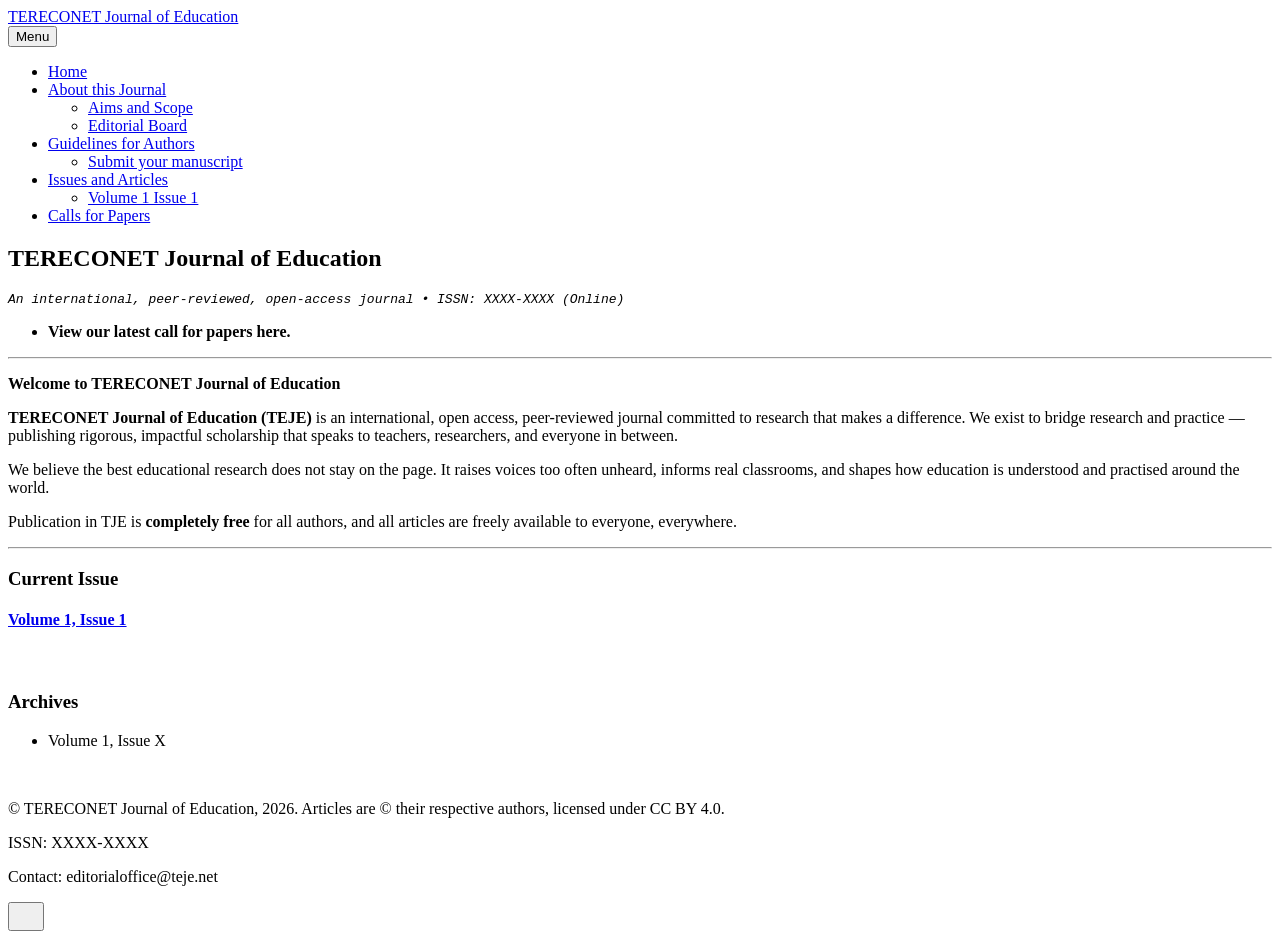
<file: index.html>
<!DOCTYPE html><html lang="en-gb"><head><meta charset="utf-8"><meta http-equiv="X-UA-Compatible" content="IE=edge"><meta name="viewport" content="width=device-width,initial-scale=1"><title>TERECONET Journal of Education - TERECONET Journal of Education</title><meta name="description" content="An international, peer-reviewed, open-access journal • ISSN: XXXX-XXXX (Online) View our latest call for papers here. Welcome to TERECONET Journal of Education TERECONET Journal of Education (TEJE) is an international, open access, peer-reviewed journal committed to research that makes a difference. We exist to bridge&amp;hellip;"><meta name="generator" content="Publii Open-Source CMS for Static Site"><link rel="canonical" href="https://www.teje.net/"><link rel="alternate" type="application/atom+xml" href="https://www.teje.net/feed.xml" title="TERECONET Journal of Education - RSS"><link rel="alternate" type="application/json" href="https://www.teje.net/feed.json" title="TERECONET Journal of Education - JSON"><meta property="og:title" content="TERECONET Journal of Education"><meta property="og:site_name" content="TERECONET Journal of Education"><meta property="og:description" content="An international, peer-reviewed, open-access journal • ISSN: XXXX-XXXX (Online) View our latest call for papers here. Welcome to TERECONET Journal of Education TERECONET Journal of Education (TEJE) is an international, open access, peer-reviewed journal committed to research that makes a difference. We exist to bridge&amp;hellip;"><meta property="og:url" content="https://www.teje.net/"><meta property="og:type" content="article"><link rel="stylesheet" href="https://www.teje.net/assets/css/style.css?v&#x3D;ebbb80e369160bb1013036abb6d10422"><script type="application/ld+json">{"@context":"http://schema.org","@type":"Article","mainEntityOfPage":{"@type":"WebPage","@id":"https://www.teje.net/"},"headline":"TERECONET Journal of Education","datePublished":"2026-08-20T18:52+07:00","dateModified":"2026-08-30T21:21+07:00","description":"An international, peer-reviewed, open-access journal • ISSN: XXXX-XXXX (Online) View our latest call for papers here. Welcome to TERECONET Journal of Education TERECONET Journal of Education (TEJE) is an international, open access, peer-reviewed journal committed to research that makes a difference. We exist to bridge&hellip;","author":{"@type":"Person","name":"Vu Tran Thanh","url":"https://www.teje.net/authors/vu-tran-thanh/"},"publisher":{"@type":"Organization","name":"Vu Tran Thanh"}}</script><noscript><style>img[loading] {
                    opacity: 1;
                }</style></noscript></head><body class="page-template"><header class="top js-header"><a class="logo" href="https://www.teje.net/">TERECONET Journal of Education</a><nav class="navbar js-navbar"><button class="navbar__toggle js-toggle" aria-label="Menu" aria-haspopup="true" aria-expanded="false"><span class="navbar__toggle-box"><span class="navbar__toggle-inner">Menu</span></span></button><ul class="navbar__menu"><li class="active"><a href="https://www.teje.net/" target="_self">Home</a></li><li class="has-submenu"><a href="https://www.teje.net/about/" target="_self" aria-haspopup="true" aria-expanded="false">About this Journal</a><ul class="navbar__submenu level-2" aria-hidden="true"><li><a href="https://www.teje.net/about/aims-and-scope/" target="_self">Aims and Scope</a></li><li><a href="https://www.teje.net/about/editorial-board/" target="_self">Editorial Board</a></li></ul></li><li class="has-submenu"><a href="https://www.teje.net/for-authors/" target="_self" aria-haspopup="true" aria-expanded="false">Guidelines for Authors</a><ul class="navbar__submenu level-2" aria-hidden="true"><li><a href="https://journal.tereconet.com/index.php/teje/index" target="_blank">Submit your manuscript</a></li></ul></li><li class="has-submenu"><a href="https://www.teje.net/issues-and-articles/" target="_self" aria-haspopup="true" aria-expanded="false">Issues and Articles</a><ul class="navbar__submenu level-2" aria-hidden="true"><li><a href="https://www.teje.net/tags/vol-1-issue-1/" target="_self">Volume 1 Issue 1</a></li></ul></li><li><a href="https://www.teje.net/tags/call-for-papers/" target="_self">Calls for Papers</a></li></ul></nav></header><main class="page"><article class="content"><div class="hero hero--noimage"><header class="hero__content"><div class="wrapper"><h1>TERECONET Journal of Education</h1></div></header></div><div class="entry-wrapper content__entry"><pre class="align-center"><em><span style="color: #000000;">An international, peer-reviewed, open-access journal • ISSN: XXXX-XXXX (Online)</span></em></pre><ul><li><strong>View our latest call for papers here.</strong></li></ul><hr><div><p class="align-center"><strong>Welcome to TERECONET Journal of Education</strong></p><p><strong>TERECONET Journal of Education (TEJE)</strong> is an international, open access, peer-reviewed journal committed to research that makes a difference. We exist to bridge research and practice — publishing rigorous, impactful scholarship that speaks to teachers, researchers, and everyone in between.</p><p>We believe the best educational research does not stay on the page. It raises voices too often unheard, informs real classrooms, and shapes how education is understood and practised around the world.</p><p>Publication in TJE is <strong>completely free</strong> for all authors, and all articles are freely available to everyone, everywhere.</p></div><hr><h3>Current Issue</h3><h4><a href="https://www.teje.net/issues-and-articles/volume-1-issue-1/">Volume 1, Issue 1</a></h4><h3> </h3><h3>Archives</h3><ul><li>Volume 1, Issue X</li></ul><p> </p></div></article></main><footer class="footer"><div class="wrapper"><div class="footer__copyright"><p>© TERECONET Journal of Education, 2026. Articles are © their respective authors, licensed under CC BY 4.0.</p><p>ISSN: XXXX-XXXX</p><p>Contact: editorialoffice@teje.net</p></div><button id="backToTop" class="footer__bttop" aria-label="Back to top" title="Back to top"><svg width="20" height="20"><use xlink:href="https://www.teje.net/assets/svg/svg-map.svg#toparrow"/></svg></button></div></footer><script defer="defer" src="https://www.teje.net/assets/js/scripts.min.js?v&#x3D;dafec4f87fead6718cb125f0b0fc8441"></script><script>window.publiiThemeMenuConfig={mobileMenuMode:'sidebar',animationSpeed:300,submenuWidth: 'auto',doubleClickTime:500,mobileMenuExpandableSubmenus:true,relatedContainerForOverlayMenuSelector:'.top'};</script><script>var images = document.querySelectorAll('img[loading]');
        for (var i = 0; i < images.length; i++) {
            if (images[i].complete) {
                images[i].classList.add('is-loaded');
            } else {
                images[i].addEventListener('load', function () {
                    this.classList.add('is-loaded');
                }, false);
            }
        }</script></body></html>
</file>
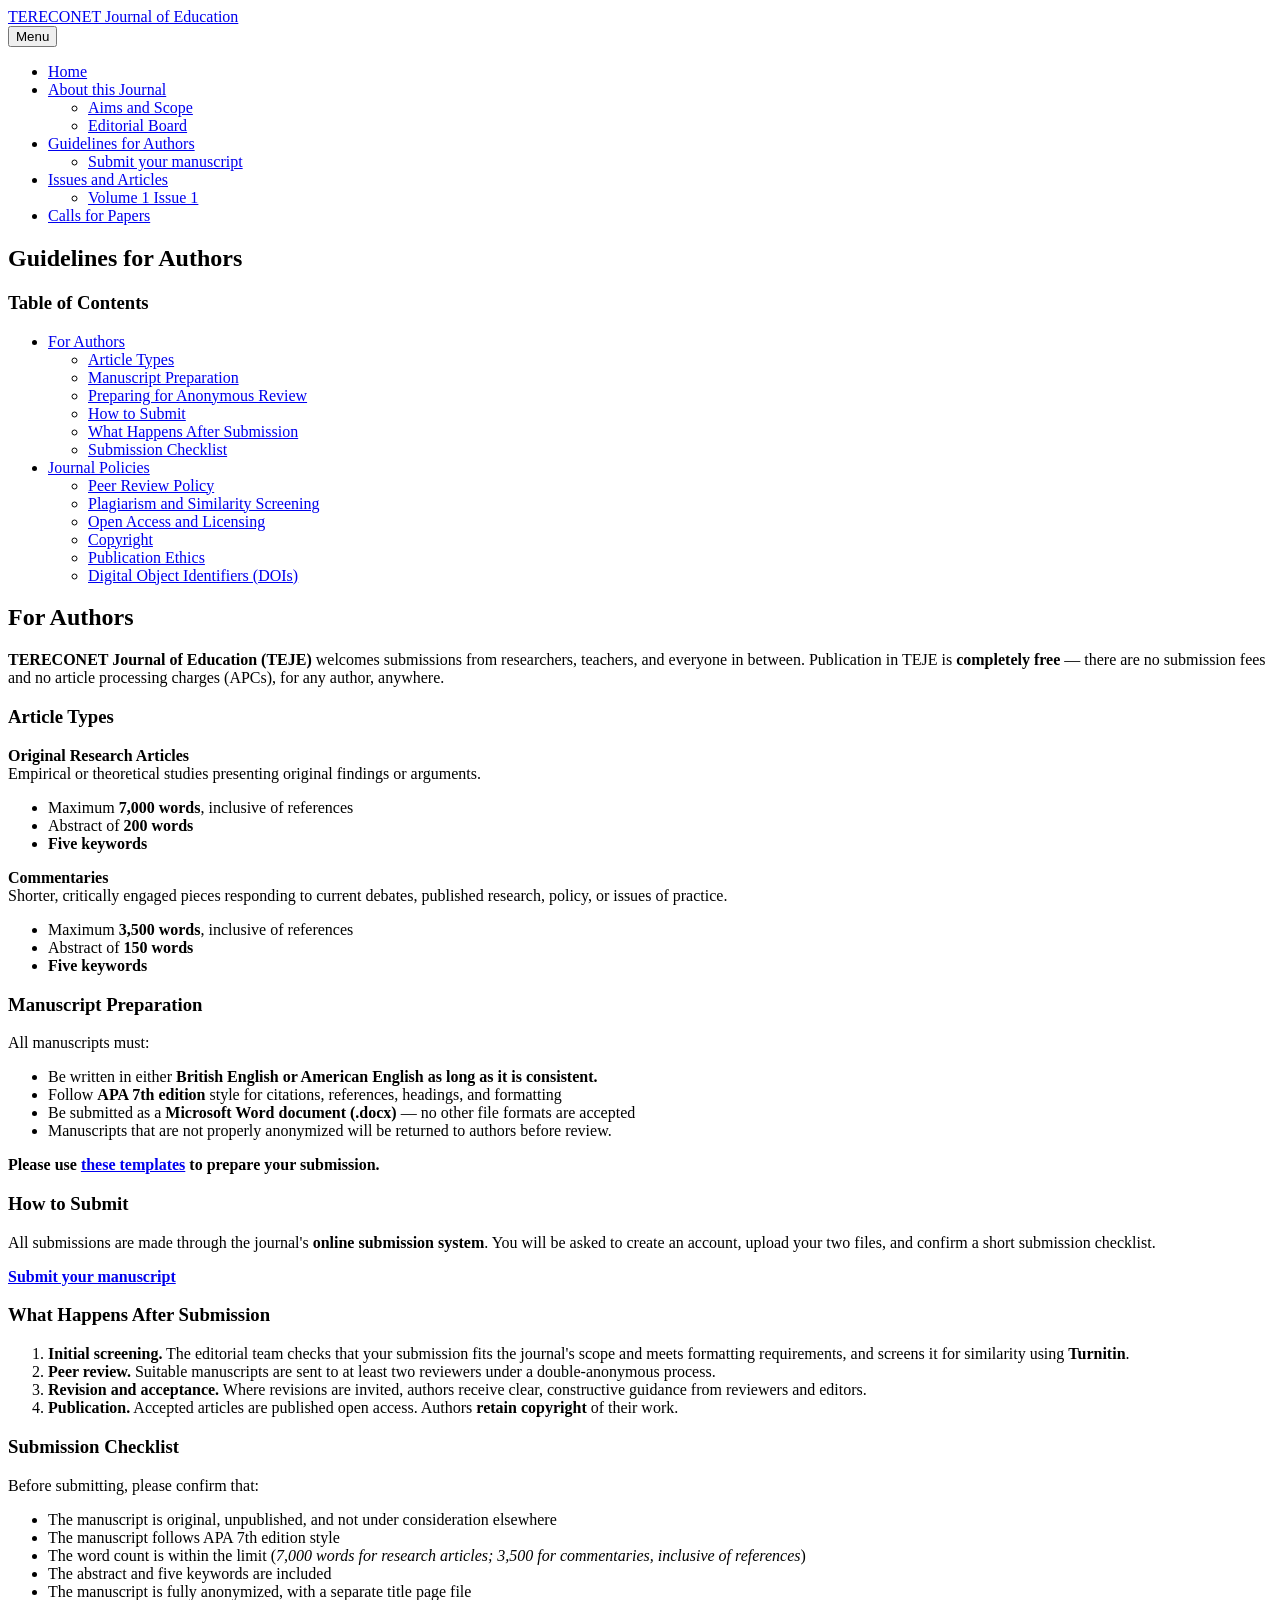
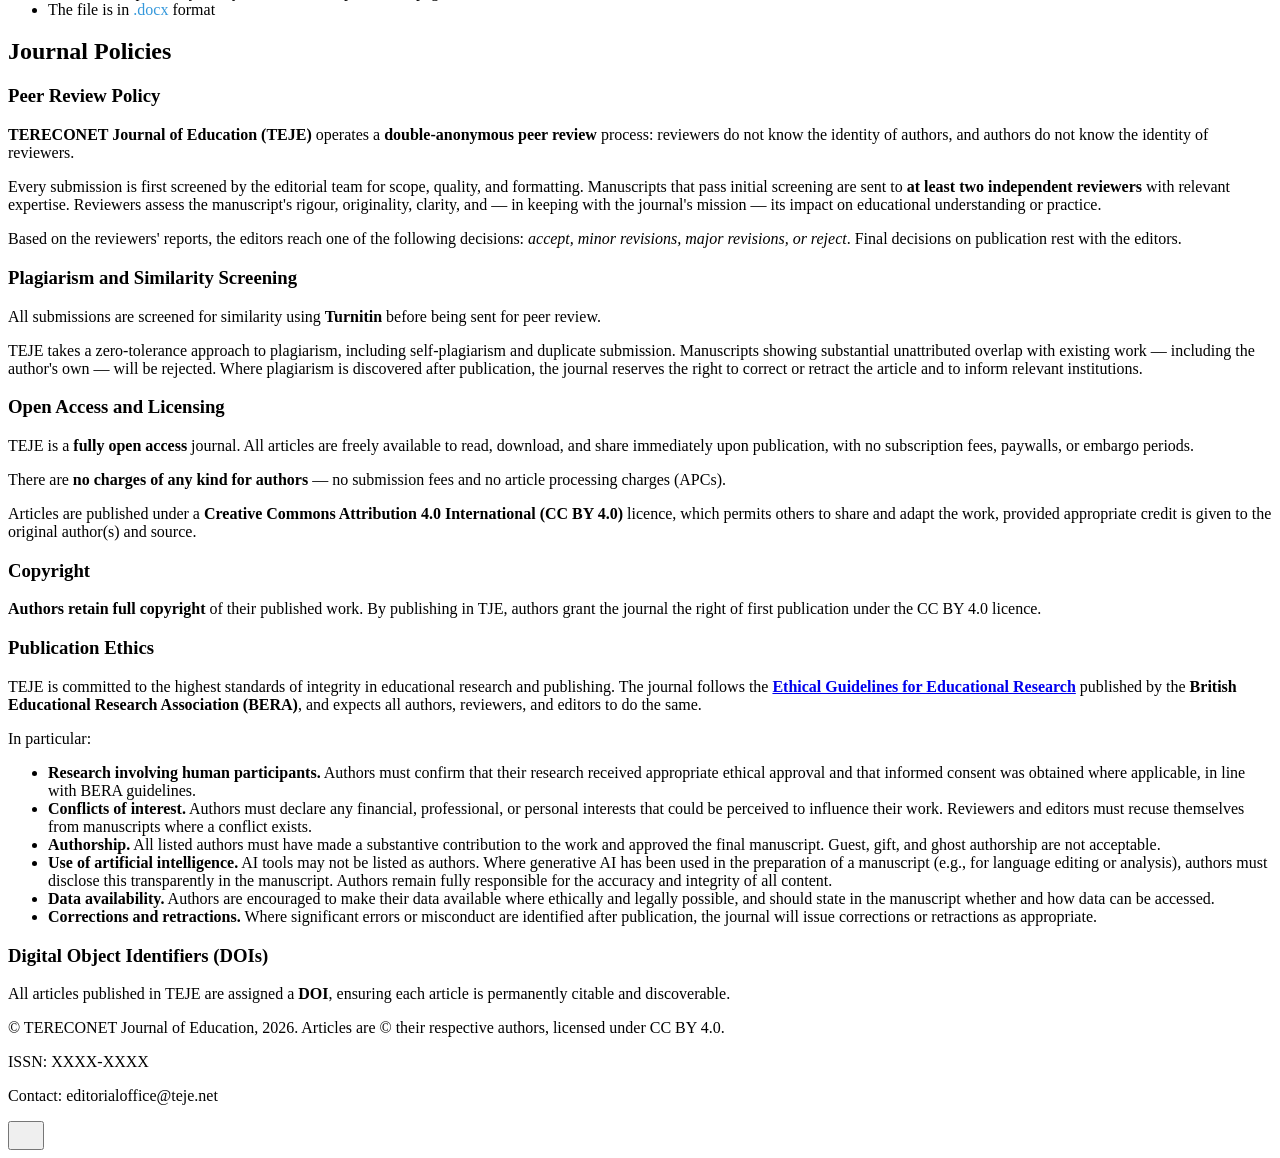
<file: for-authors/index.html>
<!DOCTYPE html><html lang="en-gb"><head><meta charset="utf-8"><meta http-equiv="X-UA-Compatible" content="IE=edge"><meta name="viewport" content="width=device-width,initial-scale=1"><title>Guidelines for Authors - TERECONET Journal of Education</title><meta name="description" content="For Authors TERECONET Journal of Education (TEJE) welcomes submissions from researchers, teachers, and everyone in between. Publication in TEJE is completely free — there are no submission fees and no article processing charges (APCs), for any author, anywhere. Original Research Articles Empirical or theoretical studies&amp;hellip;"><meta name="generator" content="Publii Open-Source CMS for Static Site"><link rel="canonical" href="https://www.teje.net/for-authors/"><link rel="alternate" type="application/atom+xml" href="https://www.teje.net/feed.xml" title="TERECONET Journal of Education - RSS"><link rel="alternate" type="application/json" href="https://www.teje.net/feed.json" title="TERECONET Journal of Education - JSON"><meta property="og:title" content="Guidelines for Authors"><meta property="og:site_name" content="TERECONET Journal of Education"><meta property="og:description" content="For Authors TERECONET Journal of Education (TEJE) welcomes submissions from researchers, teachers, and everyone in between. Publication in TEJE is completely free — there are no submission fees and no article processing charges (APCs), for any author, anywhere. Original Research Articles Empirical or theoretical studies&amp;hellip;"><meta property="og:url" content="https://www.teje.net/for-authors/"><meta property="og:type" content="article"><link rel="stylesheet" href="https://www.teje.net/assets/css/style.css?v&#x3D;ebbb80e369160bb1013036abb6d10422"><script type="application/ld+json">{"@context":"http://schema.org","@type":"Article","mainEntityOfPage":{"@type":"WebPage","@id":"https://www.teje.net/for-authors/"},"headline":"Guidelines for Authors","datePublished":"2026-08-20T18:53+07:00","dateModified":"2026-08-30T21:28+07:00","description":"For Authors TERECONET Journal of Education (TEJE) welcomes submissions from researchers, teachers, and everyone in between. Publication in TEJE is completely free — there are no submission fees and no article processing charges (APCs), for any author, anywhere. Original Research Articles Empirical or theoretical studies&hellip;","author":{"@type":"Person","name":"Vu Tran Thanh","url":"https://www.teje.net/authors/vu-tran-thanh/"},"publisher":{"@type":"Organization","name":"Vu Tran Thanh"}}</script><noscript><style>img[loading] {
                    opacity: 1;
                }</style></noscript></head><body class="page-template"><header class="top js-header"><a class="logo" href="https://www.teje.net/">TERECONET Journal of Education</a><nav class="navbar js-navbar"><button class="navbar__toggle js-toggle" aria-label="Menu" aria-haspopup="true" aria-expanded="false"><span class="navbar__toggle-box"><span class="navbar__toggle-inner">Menu</span></span></button><ul class="navbar__menu"><li><a href="https://www.teje.net/" target="_self">Home</a></li><li class="has-submenu"><a href="https://www.teje.net/about/" target="_self" aria-haspopup="true" aria-expanded="false">About this Journal</a><ul class="navbar__submenu level-2" aria-hidden="true"><li><a href="https://www.teje.net/about/aims-and-scope/" target="_self">Aims and Scope</a></li><li><a href="https://www.teje.net/about/editorial-board/" target="_self">Editorial Board</a></li></ul></li><li class="active has-submenu"><a href="https://www.teje.net/for-authors/" target="_self" aria-haspopup="true" aria-expanded="false">Guidelines for Authors</a><ul class="navbar__submenu level-2" aria-hidden="true"><li><a href="https://journal.tereconet.com/index.php/teje/index" target="_blank">Submit your manuscript</a></li></ul></li><li class="has-submenu"><a href="https://www.teje.net/issues-and-articles/" target="_self" aria-haspopup="true" aria-expanded="false">Issues and Articles</a><ul class="navbar__submenu level-2" aria-hidden="true"><li><a href="https://www.teje.net/tags/vol-1-issue-1/" target="_self">Volume 1 Issue 1</a></li></ul></li><li><a href="https://www.teje.net/tags/call-for-papers/" target="_self">Calls for Papers</a></li></ul></nav></header><main class="page"><article class="content"><div class="hero hero--noimage"><header class="hero__content"><div class="wrapper"><h1>Guidelines for Authors</h1></div></header></div><div class="entry-wrapper content__entry"><div class="post__toc"><h3>Table of Contents</h3><ul><li><a href="#mcetoc_1k0l4fu2v8p">For Authors</a><ul><li><a href="#mcetoc_1k0l4fu2v8q">Article Types</a></li><li><a href="#mcetoc_1k0l4fu2v8r">Manuscript Preparation</a></li><li><a href="#mcetoc_1k0l4fu2v8s">Preparing for Anonymous Review</a></li><li><a href="#mcetoc_1k0l4fu2v8t">How to Submit</a></li><li><a href="#mcetoc_1k0l4fu2v8u">What Happens After Submission</a></li><li><a href="#mcetoc_1k0l4fu2v8v">Submission Checklist</a></li></ul></li><li><a href="#mcetoc_1k0l4fu2v90">Journal Policies</a><ul><li><a href="#mcetoc_1k0l4fu2v91">Peer Review Policy</a></li><li><a href="#mcetoc_1k0l4fu2v92">Plagiarism and Similarity Screening</a></li><li><a href="#mcetoc_1k0l4fu2v93">Open Access and Licensing</a></li><li><a href="#mcetoc_1k0l4fu3094">Copyright</a></li><li><a href="#mcetoc_1k0l4fu3095">Publication Ethics</a></li><li><a href="#mcetoc_1k0l4fu3096">Digital Object Identifiers (DOIs)</a></li></ul></li></ul></div><h2 id="mcetoc_1k0l4fu2v8p">For Authors</h2><p><strong>TERECONET Journal of Education (TEJE)</strong> welcomes submissions from researchers, teachers, and everyone in between. Publication in TEJE is <strong>completely free</strong> — there are no submission fees and no article processing charges (APCs), for any author, anywhere.</p><h3 id="mcetoc_1k0l4fu2v8q">Article Types</h3><p><strong>Original Research Articles</strong><br>Empirical or theoretical studies presenting original findings or arguments.</p><ul><li>Maximum <strong>7,000 words</strong>, inclusive of references</li><li>Abstract of <strong>200 words</strong></li><li><strong>Five keywords</strong></li></ul><p><strong>Commentaries</strong><br>Shorter, critically engaged pieces responding to current debates, published research, policy, or issues of practice.</p><ul><li>Maximum <strong>3,500 words</strong>, inclusive of references</li><li>Abstract of <strong>150 words</strong></li><li><strong>Five keywords</strong></li></ul><h3 id="mcetoc_1k0l4fu2v8r">Manuscript Preparation</h3><p>All manuscripts must:</p><ul><li>Be written in either <strong>British English or American English as long as it is consistent.</strong></li><li>Follow <strong>APA 7th edition</strong> style for citations, references, headings, and formatting</li><li>Be submitted as a <strong>Microsoft Word document (.docx)</strong> — no other file formats are accepted</li><li>Manuscripts that are not properly anonymized will be returned to authors before review.</li></ul><p class="msg msg--highlight"><strong>Please use <a href="https://drive.google.com/drive/folders/16Yj2itupyiKmnHDuX9CR5j4dYjHOmuHm?usp=sharing" target="_blank" rel="noopener noreferrer">these templates</a> to prepare your submission.</strong></p><h3 id="mcetoc_1k0l4fu2v8t">How to Submit</h3><p>All submissions are made through the journal's <strong>online submission system</strong>. You will be asked to create an account, upload your two files, and confirm a short submission checklist.</p><p class="msg msg--warning"><strong><a href="https://journal.tereconet.com/index.php/teje/index" target="_blank" rel="noopener noreferrer">Submit your manuscript</a></strong></p><h3 id="mcetoc_1k0l4fu2v8u">What Happens After Submission</h3><ol><li><strong>Initial screening.</strong> The editorial team checks that your submission fits the journal's scope and meets formatting requirements, and screens it for similarity using <strong>Turnitin</strong>.</li><li><strong>Peer review.</strong> Suitable manuscripts are sent to at least two reviewers under a double-anonymous process.</li><li><strong>Revision and acceptance.</strong> Where revisions are invited, authors receive clear, constructive guidance from reviewers and editors.</li><li><strong>Publication.</strong> Accepted articles are published open access. Authors <strong>retain copyright</strong> of their work.</li></ol><h3 id="mcetoc_1k0l4fu2v8v">Submission Checklist</h3><p>Before submitting, please confirm that:</p><ul class="contains-task-list"><li class="task-list-item">The manuscript is original, unpublished, and not under consideration elsewhere</li><li class="task-list-item">The manuscript follows APA 7th edition style</li><li class="task-list-item">The word count is within the limit (<em>7,000 words for research articles; 3,500 for commentaries, inclusive of references</em>)</li><li class="task-list-item">The abstract and five keywords are included</li><li class="task-list-item">The manuscript is fully anonymized, with a separate title page file</li><li class="task-list-item">The file is in <span style="color: #3598db;">.docx</span> format</li></ul><div><h2 id="mcetoc_1k0l4fu2v90">Journal Policies</h2><h3 id="mcetoc_1k0l4fu2v91">Peer Review Policy</h3><p><strong>TERECONET Journal of Education (TEJE)</strong> operates a <strong>double-anonymous peer review</strong> process: reviewers do not know the identity of authors, and authors do not know the identity of reviewers.</p><p>Every submission is first screened by the editorial team for scope, quality, and formatting. Manuscripts that pass initial screening are sent to <strong>at least two independent reviewers</strong> with relevant expertise. Reviewers assess the manuscript's rigour, originality, clarity, and — in keeping with the journal's mission — its impact on educational understanding or practice.</p><p>Based on the reviewers' reports, the editors reach one of the following decisions: <em>accept, minor revisions, major revisions, or reject</em>. Final decisions on publication rest with the editors.</p><h3 id="mcetoc_1k0l4fu2v92">Plagiarism and Similarity Screening</h3><p>All submissions are screened for similarity using <strong>Turnitin</strong> before being sent for peer review.</p><p>TEJE takes a zero-tolerance approach to plagiarism, including self-plagiarism and duplicate submission. Manuscripts showing substantial unattributed overlap with existing work — including the author's own — will be rejected. Where plagiarism is discovered after publication, the journal reserves the right to correct or retract the article and to inform relevant institutions.</p><h3 id="mcetoc_1k0l4fu2v93">Open Access and Licensing</h3><p>TEJE is a <strong>fully open access</strong> journal. All articles are freely available to read, download, and share immediately upon publication, with no subscription fees, paywalls, or embargo periods.</p><p>There are <strong>no charges of any kind for authors</strong> — no submission fees and no article processing charges (APCs).</p><p>Articles are published under a <strong>Creative Commons Attribution 4.0 International (CC BY 4.0)</strong> licence, which permits others to share and adapt the work, provided appropriate credit is given to the original author(s) and source.</p><h3 id="mcetoc_1k0l4fu3094">Copyright</h3><p><strong>Authors retain full copyright</strong> of their published work. By publishing in TJE, authors grant the journal the right of first publication under the CC BY 4.0 licence.</p><h3 id="mcetoc_1k0l4fu3095">Publication Ethics</h3><p>TEJE is committed to the highest standards of integrity in educational research and publishing. The journal follows the <strong><a href="https://www.bera.ac.uk/publication/ethical-guidelines-for-educational-research-fifth-edition-2024" target="_blank" rel="noopener noreferrer">Ethical Guidelines for Educational Research</a></strong> published by the <strong>British Educational Research Association (BERA)</strong>, and expects all authors, reviewers, and editors to do the same.</p><p>In particular:</p><ul><li><strong>Research involving human participants.</strong> Authors must confirm that their research received appropriate ethical approval and that informed consent was obtained where applicable, in line with BERA guidelines.</li><li><strong>Conflicts of interest.</strong> Authors must declare any financial, professional, or personal interests that could be perceived to influence their work. Reviewers and editors must recuse themselves from manuscripts where a conflict exists.</li><li><strong>Authorship.</strong> All listed authors must have made a substantive contribution to the work and approved the final manuscript. Guest, gift, and ghost authorship are not acceptable.</li><li><strong>Use of artificial intelligence.</strong> AI tools may not be listed as authors. Where generative AI has been used in the preparation of a manuscript (e.g., for language editing or analysis), authors must disclose this transparently in the manuscript. Authors remain fully responsible for the accuracy and integrity of all content.</li><li><strong>Data availability.</strong> Authors are encouraged to make their data available where ethically and legally possible, and should state in the manuscript whether and how data can be accessed.</li><li><strong>Corrections and retractions.</strong> Where significant errors or misconduct are identified after publication, the journal will issue corrections or retractions as appropriate.</li></ul><h3 id="mcetoc_1k0l4fu3096">Digital Object Identifiers (DOIs)</h3><p>All articles published in TEJE are assigned a <strong>DOI</strong>, ensuring each article is permanently citable and discoverable.</p></div></div></article></main><footer class="footer"><div class="wrapper"><div class="footer__copyright"><p>© TERECONET Journal of Education, 2026. Articles are © their respective authors, licensed under CC BY 4.0.</p><p>ISSN: XXXX-XXXX</p><p>Contact: editorialoffice@teje.net</p></div><button id="backToTop" class="footer__bttop" aria-label="Back to top" title="Back to top"><svg width="20" height="20"><use xlink:href="https://www.teje.net/assets/svg/svg-map.svg#toparrow"/></svg></button></div></footer><script defer="defer" src="https://www.teje.net/assets/js/scripts.min.js?v&#x3D;dafec4f87fead6718cb125f0b0fc8441"></script><script>window.publiiThemeMenuConfig={mobileMenuMode:'sidebar',animationSpeed:300,submenuWidth: 'auto',doubleClickTime:500,mobileMenuExpandableSubmenus:true,relatedContainerForOverlayMenuSelector:'.top'};</script><script>var images = document.querySelectorAll('img[loading]');
        for (var i = 0; i < images.length; i++) {
            if (images[i].complete) {
                images[i].classList.add('is-loaded');
            } else {
                images[i].addEventListener('load', function () {
                    this.classList.add('is-loaded');
                }, false);
            }
        }</script></body></html>
</file>
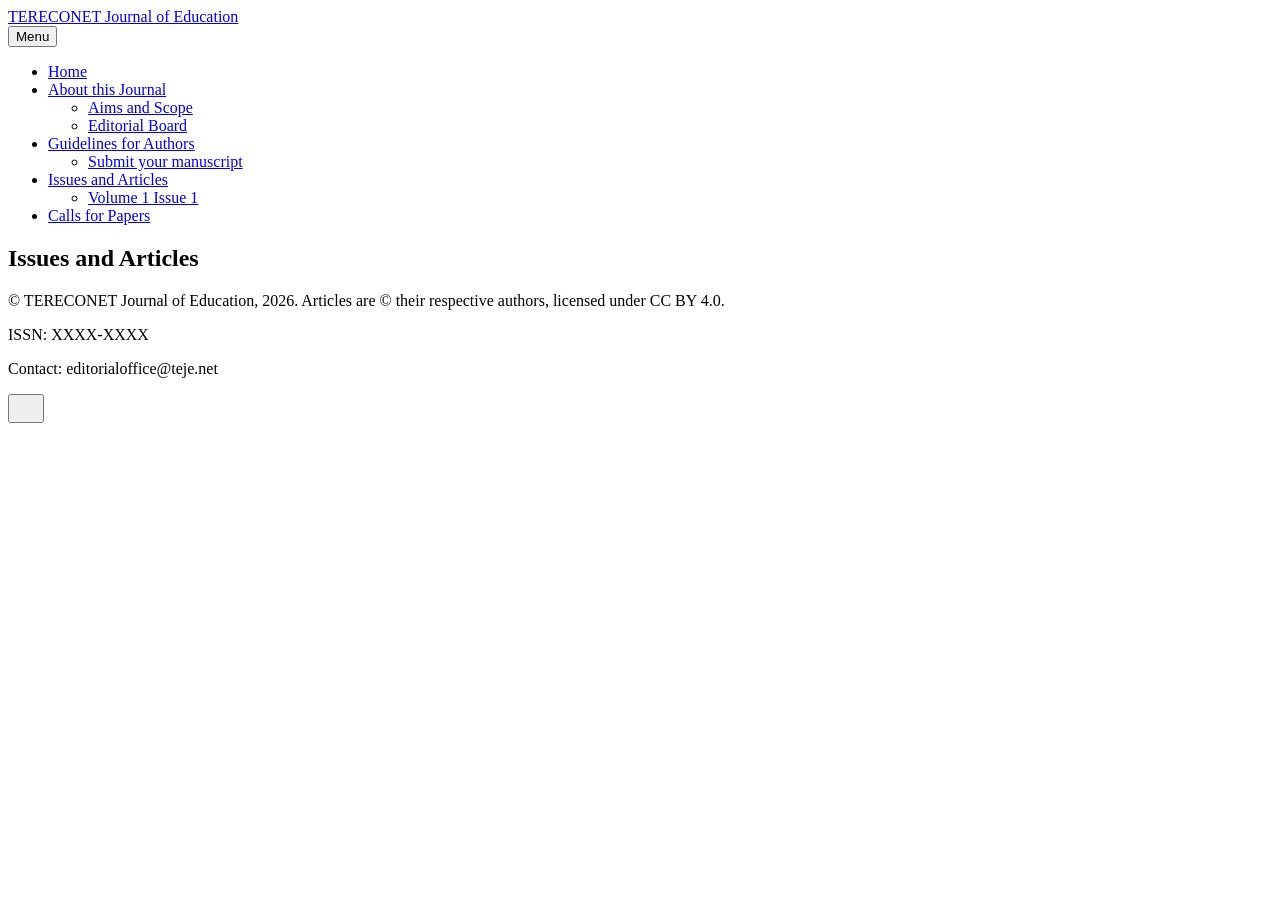
<file: issues-and-articles/index.html>
<!DOCTYPE html><html lang="en-gb"><head><meta charset="utf-8"><meta http-equiv="X-UA-Compatible" content="IE=edge"><meta name="viewport" content="width=device-width,initial-scale=1"><title>Issues and Articles - TERECONET Journal of Education</title><meta name="generator" content="Publii Open-Source CMS for Static Site"><link rel="canonical" href="https://www.teje.net/issues-and-articles/"><link rel="alternate" type="application/atom+xml" href="https://www.teje.net/feed.xml" title="TERECONET Journal of Education - RSS"><link rel="alternate" type="application/json" href="https://www.teje.net/feed.json" title="TERECONET Journal of Education - JSON"><meta property="og:title" content="Issues and Articles"><meta property="og:site_name" content="TERECONET Journal of Education"><meta property="og:description" content=""><meta property="og:url" content="https://www.teje.net/issues-and-articles/"><meta property="og:type" content="article"><link rel="stylesheet" href="https://www.teje.net/assets/css/style.css?v&#x3D;ebbb80e369160bb1013036abb6d10422"><script type="application/ld+json">{"@context":"http://schema.org","@type":"Article","mainEntityOfPage":{"@type":"WebPage","@id":"https://www.teje.net/issues-and-articles/"},"headline":"Issues and Articles","datePublished":"2026-08-20T18:54+07:00","dateModified":"2026-08-23T11:16+07:00","description":"","author":{"@type":"Person","name":"Vu Tran Thanh","url":"https://www.teje.net/authors/vu-tran-thanh/"},"publisher":{"@type":"Organization","name":"Vu Tran Thanh"}}</script><noscript><style>img[loading] {
                    opacity: 1;
                }</style></noscript></head><body class="page-template"><header class="top js-header"><a class="logo" href="https://www.teje.net/">TERECONET Journal of Education</a><nav class="navbar js-navbar"><button class="navbar__toggle js-toggle" aria-label="Menu" aria-haspopup="true" aria-expanded="false"><span class="navbar__toggle-box"><span class="navbar__toggle-inner">Menu</span></span></button><ul class="navbar__menu"><li><a href="https://www.teje.net/" target="_self">Home</a></li><li class="has-submenu"><a href="https://www.teje.net/about/" target="_self" aria-haspopup="true" aria-expanded="false">About this Journal</a><ul class="navbar__submenu level-2" aria-hidden="true"><li><a href="https://www.teje.net/about/aims-and-scope/" target="_self">Aims and Scope</a></li><li><a href="https://www.teje.net/about/editorial-board/" target="_self">Editorial Board</a></li></ul></li><li class="has-submenu"><a href="https://www.teje.net/for-authors/" target="_self" aria-haspopup="true" aria-expanded="false">Guidelines for Authors</a><ul class="navbar__submenu level-2" aria-hidden="true"><li><a href="https://journal.tereconet.com/index.php/teje/index" target="_blank">Submit your manuscript</a></li></ul></li><li class="active has-submenu"><a href="https://www.teje.net/issues-and-articles/" target="_self" aria-haspopup="true" aria-expanded="false">Issues and Articles</a><ul class="navbar__submenu level-2" aria-hidden="true"><li><a href="https://www.teje.net/tags/vol-1-issue-1/" target="_self">Volume 1 Issue 1</a></li></ul></li><li><a href="https://www.teje.net/tags/call-for-papers/" target="_self">Calls for Papers</a></li></ul></nav></header><main class="page"><article class="content"><div class="hero hero--noimage"><header class="hero__content"><div class="wrapper"><h1>Issues and Articles</h1></div></header></div><div class="entry-wrapper content__entry"></div></article></main><footer class="footer"><div class="wrapper"><div class="footer__copyright"><p>© TERECONET Journal of Education, 2026. Articles are © their respective authors, licensed under CC BY 4.0.</p><p>ISSN: XXXX-XXXX</p><p>Contact: editorialoffice@teje.net</p></div><button id="backToTop" class="footer__bttop" aria-label="Back to top" title="Back to top"><svg width="20" height="20"><use xlink:href="https://www.teje.net/assets/svg/svg-map.svg#toparrow"/></svg></button></div></footer><script defer="defer" src="https://www.teje.net/assets/js/scripts.min.js?v&#x3D;dafec4f87fead6718cb125f0b0fc8441"></script><script>window.publiiThemeMenuConfig={mobileMenuMode:'sidebar',animationSpeed:300,submenuWidth: 'auto',doubleClickTime:500,mobileMenuExpandableSubmenus:true,relatedContainerForOverlayMenuSelector:'.top'};</script><script>var images = document.querySelectorAll('img[loading]');
        for (var i = 0; i < images.length; i++) {
            if (images[i].complete) {
                images[i].classList.add('is-loaded');
            } else {
                images[i].addEventListener('load', function () {
                    this.classList.add('is-loaded');
                }, false);
            }
        }</script></body></html>
</file>
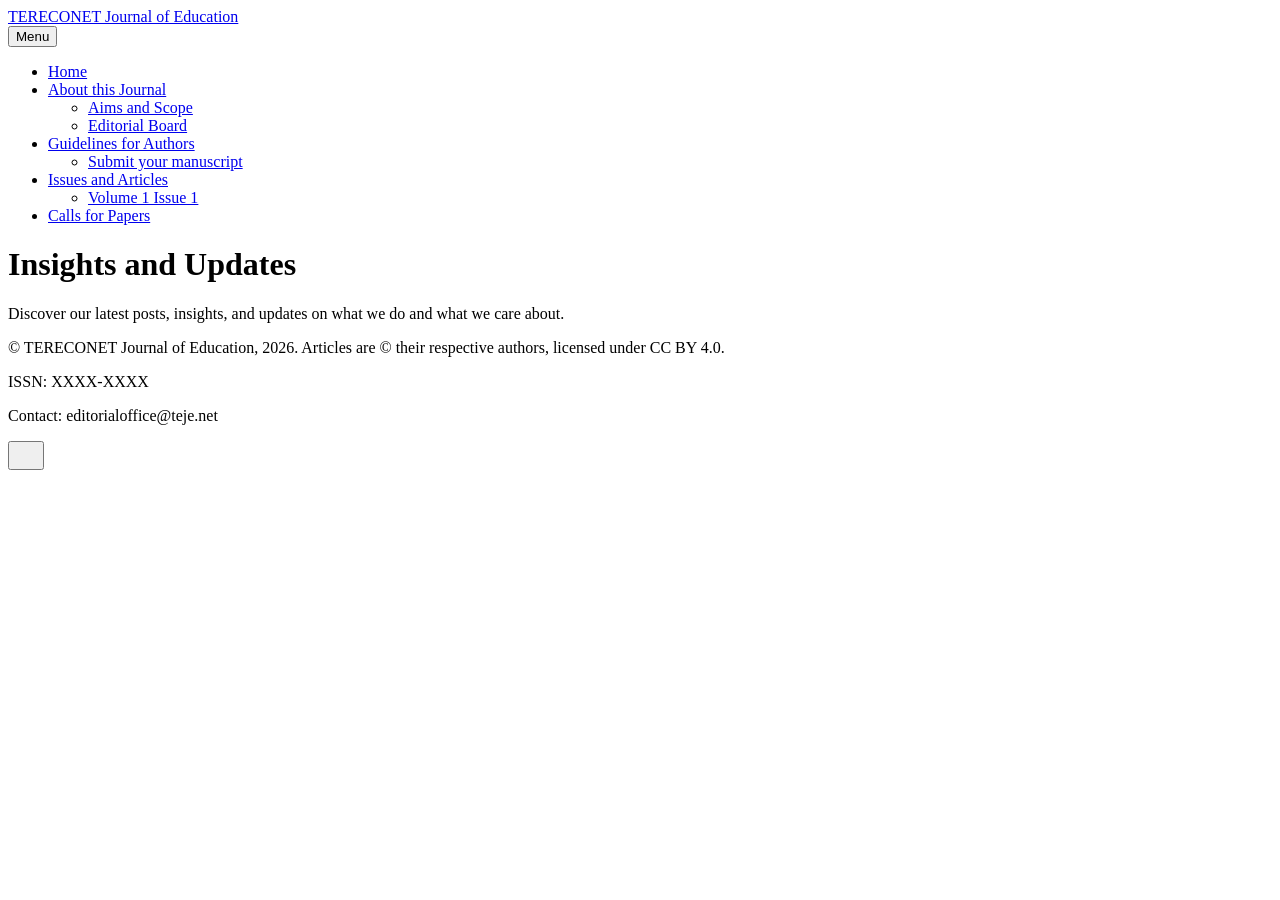
<file: news/index.html>
<!DOCTYPE html><html lang="en-gb"><head><meta charset="utf-8"><meta http-equiv="X-UA-Compatible" content="IE=edge"><meta name="viewport" content="width=device-width,initial-scale=1"><title>TERECONET Journal of Education</title><meta name="generator" content="Publii Open-Source CMS for Static Site"><link rel="canonical" href="https://www.teje.net/news/"><link rel="alternate" type="application/atom+xml" href="https://www.teje.net/feed.xml" title="TERECONET Journal of Education - RSS"><link rel="alternate" type="application/json" href="https://www.teje.net/feed.json" title="TERECONET Journal of Education - JSON"><meta property="og:title" content="TERECONET Journal of Education"><meta property="og:site_name" content="TERECONET Journal of Education"><meta property="og:description" content=""><meta property="og:url" content="https://www.teje.net/news/"><meta property="og:type" content="website"><link rel="stylesheet" href="https://www.teje.net/assets/css/style.css?v&#x3D;ebbb80e369160bb1013036abb6d10422"><script type="application/ld+json">{"@context":"http://schema.org","@type":"Organization","name":"TERECONET Journal of Education","url":"https://www.teje.net/"}</script><noscript><style>img[loading] {
                    opacity: 1;
                }</style></noscript></head><body class="blogindex-template"><header class="top js-header"><a class="logo" href="https://www.teje.net/">TERECONET Journal of Education</a><nav class="navbar js-navbar"><button class="navbar__toggle js-toggle" aria-label="Menu" aria-haspopup="true" aria-expanded="false"><span class="navbar__toggle-box"><span class="navbar__toggle-inner">Menu</span></span></button><ul class="navbar__menu"><li><a href="https://www.teje.net/" target="_self">Home</a></li><li class="has-submenu"><a href="https://www.teje.net/about/" target="_self" aria-haspopup="true" aria-expanded="false">About this Journal</a><ul class="navbar__submenu level-2" aria-hidden="true"><li><a href="https://www.teje.net/about/aims-and-scope/" target="_self">Aims and Scope</a></li><li><a href="https://www.teje.net/about/editorial-board/" target="_self">Editorial Board</a></li></ul></li><li class="has-submenu"><a href="https://www.teje.net/for-authors/" target="_self" aria-haspopup="true" aria-expanded="false">Guidelines for Authors</a><ul class="navbar__submenu level-2" aria-hidden="true"><li><a href="https://journal.tereconet.com/index.php/teje/index" target="_blank">Submit your manuscript</a></li></ul></li><li class="has-submenu"><a href="https://www.teje.net/issues-and-articles/" target="_self" aria-haspopup="true" aria-expanded="false">Issues and Articles</a><ul class="navbar__submenu level-2" aria-hidden="true"><li><a href="https://www.teje.net/tags/vol-1-issue-1/" target="_self">Volume 1 Issue 1</a></li></ul></li><li><a href="https://www.teje.net/tags/call-for-papers/" target="_self">Calls for Papers</a></li></ul></nav></header><main class="posts"><div class="hero hero--noimage"><header class="hero__content"><div class="wrapper"><h1>Insights and Updates</h1><p class="page__desc">Discover our latest posts, insights, and updates on what we do and what we care about.</p></div></header></div><div class="wrapper feed"></div></main><footer class="footer"><div class="wrapper"><div class="footer__copyright"><p>© TERECONET Journal of Education, 2026. Articles are © their respective authors, licensed under CC BY 4.0.</p><p>ISSN: XXXX-XXXX</p><p>Contact: editorialoffice@teje.net</p></div><button id="backToTop" class="footer__bttop" aria-label="Back to top" title="Back to top"><svg width="20" height="20"><use xlink:href="https://www.teje.net/assets/svg/svg-map.svg#toparrow"/></svg></button></div></footer><script defer="defer" src="https://www.teje.net/assets/js/scripts.min.js?v&#x3D;dafec4f87fead6718cb125f0b0fc8441"></script><script>window.publiiThemeMenuConfig={mobileMenuMode:'sidebar',animationSpeed:300,submenuWidth: 'auto',doubleClickTime:500,mobileMenuExpandableSubmenus:true,relatedContainerForOverlayMenuSelector:'.top'};</script><script>var images = document.querySelectorAll('img[loading]');
        for (var i = 0; i < images.length; i++) {
            if (images[i].complete) {
                images[i].classList.add('is-loaded');
            } else {
                images[i].addEventListener('load', function () {
                    this.classList.add('is-loaded');
                }, false);
            }
        }</script></body></html>
</file>
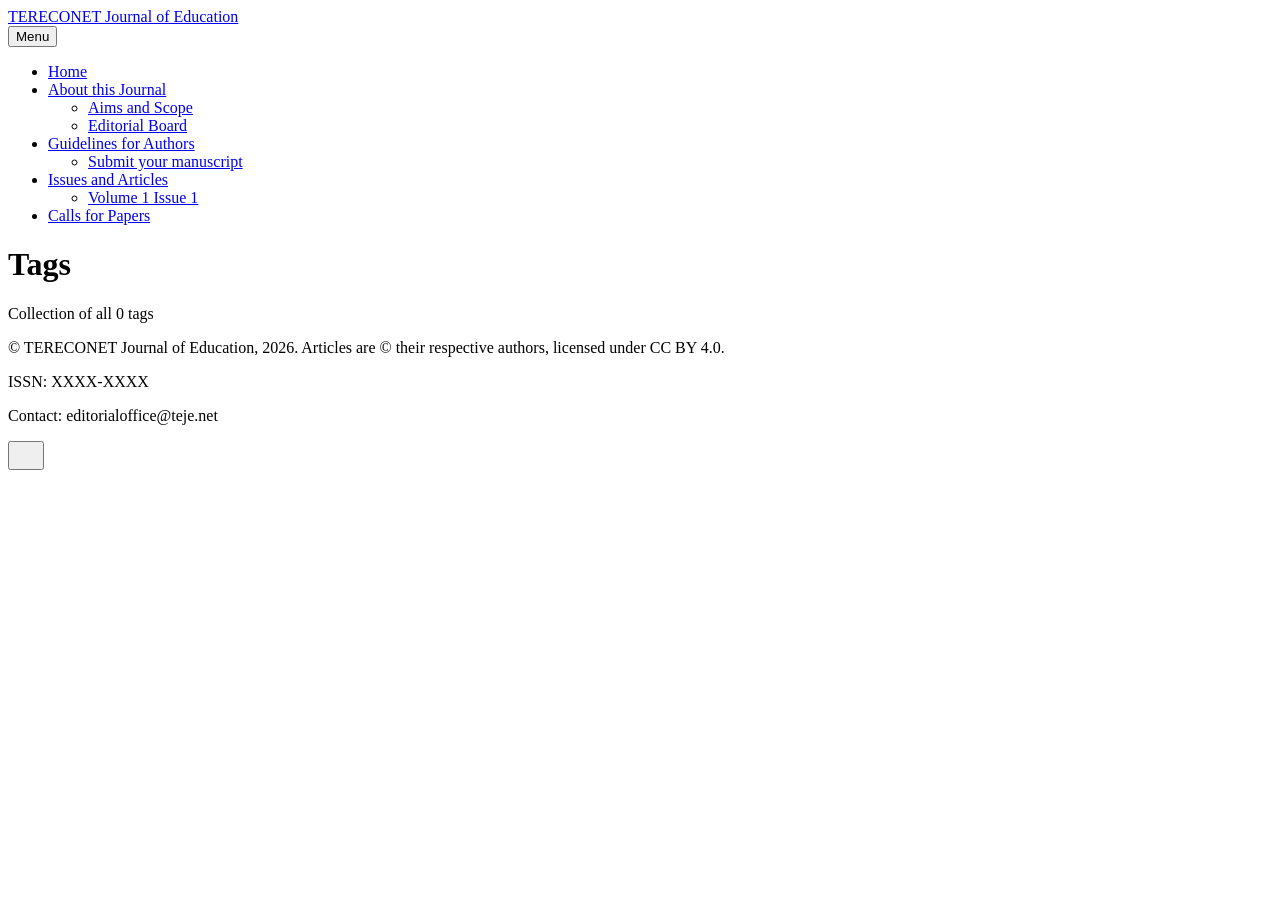
<file: tags/index.html>
<!DOCTYPE html><html lang="en-gb"><head><meta charset="utf-8"><meta http-equiv="X-UA-Compatible" content="IE=edge"><meta name="viewport" content="width=device-width,initial-scale=1"><title>All tags - TERECONET Journal of Education</title><meta name="robots" content="noindex, follow"><meta name="generator" content="Publii Open-Source CMS for Static Site"><link rel="alternate" type="application/atom+xml" href="https://www.teje.net/feed.xml" title="TERECONET Journal of Education - RSS"><link rel="alternate" type="application/json" href="https://www.teje.net/feed.json" title="TERECONET Journal of Education - JSON"><meta property="og:title" content="TERECONET Journal of Education"><meta property="og:site_name" content="TERECONET Journal of Education"><meta property="og:description" content=""><meta property="og:url" content="https://www.teje.net/tags/"><meta property="og:type" content="website"><link rel="stylesheet" href="https://www.teje.net/assets/css/style.css?v&#x3D;ebbb80e369160bb1013036abb6d10422"><script type="application/ld+json">{"@context":"http://schema.org","@type":"Organization","name":"TERECONET Journal of Education","url":"https://www.teje.net/"}</script><noscript><style>img[loading] {
                    opacity: 1;
                }</style></noscript></head><body class="tags-template"><header class="top js-header"><a class="logo" href="https://www.teje.net/">TERECONET Journal of Education</a><nav class="navbar js-navbar"><button class="navbar__toggle js-toggle" aria-label="Menu" aria-haspopup="true" aria-expanded="false"><span class="navbar__toggle-box"><span class="navbar__toggle-inner">Menu</span></span></button><ul class="navbar__menu"><li><a href="https://www.teje.net/" target="_self">Home</a></li><li class="has-submenu"><a href="https://www.teje.net/about/" target="_self" aria-haspopup="true" aria-expanded="false">About this Journal</a><ul class="navbar__submenu level-2" aria-hidden="true"><li><a href="https://www.teje.net/about/aims-and-scope/" target="_self">Aims and Scope</a></li><li><a href="https://www.teje.net/about/editorial-board/" target="_self">Editorial Board</a></li></ul></li><li class="has-submenu"><a href="https://www.teje.net/for-authors/" target="_self" aria-haspopup="true" aria-expanded="false">Guidelines for Authors</a><ul class="navbar__submenu level-2" aria-hidden="true"><li><a href="https://journal.tereconet.com/index.php/teje/index" target="_blank">Submit your manuscript</a></li></ul></li><li class="has-submenu"><a href="https://www.teje.net/issues-and-articles/" target="_self" aria-haspopup="true" aria-expanded="false">Issues and Articles</a><ul class="navbar__submenu level-2" aria-hidden="true"><li><a href="https://www.teje.net/tags/vol-1-issue-1/" target="_self">Volume 1 Issue 1</a></li></ul></li><li><a href="https://www.teje.net/tags/call-for-papers/" target="_self">Calls for Papers</a></li></ul></nav></header><main class="page page--tags"><div class="hero hero--noimage"><header class="hero__content"><div class="wrapper"><h1>Tags</h1><p class="page__desc">Collection of all 0 tags</p></div></header></div><div class="wrapper"><ul class="feed feed--grid"></ul></div></main><footer class="footer"><div class="wrapper"><div class="footer__copyright"><p>© TERECONET Journal of Education, 2026. Articles are © their respective authors, licensed under CC BY 4.0.</p><p>ISSN: XXXX-XXXX</p><p>Contact: editorialoffice@teje.net</p></div><button id="backToTop" class="footer__bttop" aria-label="Back to top" title="Back to top"><svg width="20" height="20"><use xlink:href="https://www.teje.net/assets/svg/svg-map.svg#toparrow"/></svg></button></div></footer><script defer="defer" src="https://www.teje.net/assets/js/scripts.min.js?v&#x3D;dafec4f87fead6718cb125f0b0fc8441"></script><script>window.publiiThemeMenuConfig={mobileMenuMode:'sidebar',animationSpeed:300,submenuWidth: 'auto',doubleClickTime:500,mobileMenuExpandableSubmenus:true,relatedContainerForOverlayMenuSelector:'.top'};</script><script>var images = document.querySelectorAll('img[loading]');
        for (var i = 0; i < images.length; i++) {
            if (images[i].complete) {
                images[i].classList.add('is-loaded');
            } else {
                images[i].addEventListener('load', function () {
                    this.classList.add('is-loaded');
                }, false);
            }
        }</script></body></html>
</file>
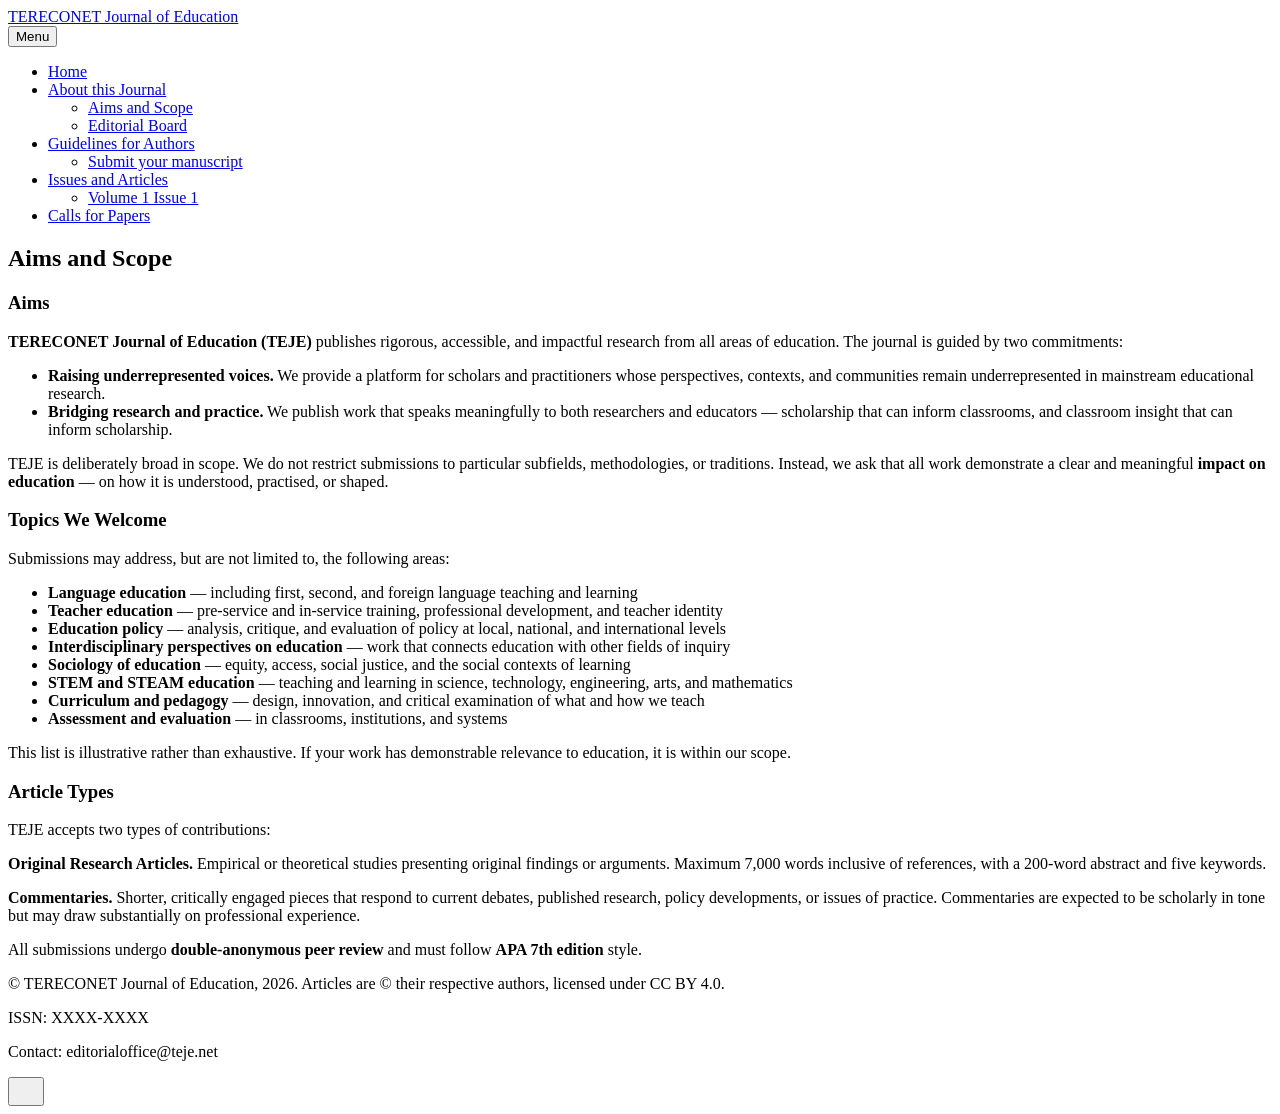
<file: about/aims-and-scope/index.html>
<!DOCTYPE html><html lang="en-gb"><head><meta charset="utf-8"><meta http-equiv="X-UA-Compatible" content="IE=edge"><meta name="viewport" content="width=device-width,initial-scale=1"><title>Aims and Scope - TERECONET Journal of Education</title><meta name="description" content="Aims TERECONET Journal of Education (TEJE) publishes rigorous, accessible, and impactful research from all areas of education. The journal is guided by two commitments: TEJE is deliberately broad in scope. We do not restrict submissions to particular subfields, methodologies, or traditions. Instead, we ask that&amp;hellip;"><meta name="generator" content="Publii Open-Source CMS for Static Site"><link rel="canonical" href="https://www.teje.net/about/aims-and-scope/"><link rel="alternate" type="application/atom+xml" href="https://www.teje.net/feed.xml" title="TERECONET Journal of Education - RSS"><link rel="alternate" type="application/json" href="https://www.teje.net/feed.json" title="TERECONET Journal of Education - JSON"><meta property="og:title" content="Aims and Scope"><meta property="og:site_name" content="TERECONET Journal of Education"><meta property="og:description" content="Aims TERECONET Journal of Education (TEJE) publishes rigorous, accessible, and impactful research from all areas of education. The journal is guided by two commitments: TEJE is deliberately broad in scope. We do not restrict submissions to particular subfields, methodologies, or traditions. Instead, we ask that&amp;hellip;"><meta property="og:url" content="https://www.teje.net/about/aims-and-scope/"><meta property="og:type" content="article"><link rel="stylesheet" href="https://www.teje.net/assets/css/style.css?v&#x3D;ebbb80e369160bb1013036abb6d10422"><script type="application/ld+json">{"@context":"http://schema.org","@type":"Article","mainEntityOfPage":{"@type":"WebPage","@id":"https://www.teje.net/about/aims-and-scope/"},"headline":"Aims and Scope","datePublished":"2026-08-20T18:58+07:00","dateModified":"2026-08-23T10:45+07:00","description":"Aims TERECONET Journal of Education (TEJE) publishes rigorous, accessible, and impactful research from all areas of education. The journal is guided by two commitments: TEJE is deliberately broad in scope. We do not restrict submissions to particular subfields, methodologies, or traditions. Instead, we ask that&hellip;","author":{"@type":"Person","name":"Vu Tran Thanh","url":"https://www.teje.net/authors/vu-tran-thanh/"},"publisher":{"@type":"Organization","name":"Vu Tran Thanh"}}</script><noscript><style>img[loading] {
                    opacity: 1;
                }</style></noscript></head><body class="page-template"><header class="top js-header"><a class="logo" href="https://www.teje.net/">TERECONET Journal of Education</a><nav class="navbar js-navbar"><button class="navbar__toggle js-toggle" aria-label="Menu" aria-haspopup="true" aria-expanded="false"><span class="navbar__toggle-box"><span class="navbar__toggle-inner">Menu</span></span></button><ul class="navbar__menu"><li><a href="https://www.teje.net/" target="_self">Home</a></li><li class="active-parent has-submenu"><a href="https://www.teje.net/about/" target="_self" aria-haspopup="true" aria-expanded="false">About this Journal</a><ul class="navbar__submenu level-2" aria-hidden="true"><li class="active"><a href="https://www.teje.net/about/aims-and-scope/" target="_self">Aims and Scope</a></li><li><a href="https://www.teje.net/about/editorial-board/" target="_self">Editorial Board</a></li></ul></li><li class="has-submenu"><a href="https://www.teje.net/for-authors/" target="_self" aria-haspopup="true" aria-expanded="false">Guidelines for Authors</a><ul class="navbar__submenu level-2" aria-hidden="true"><li><a href="https://journal.tereconet.com/index.php/teje/index" target="_blank">Submit your manuscript</a></li></ul></li><li class="has-submenu"><a href="https://www.teje.net/issues-and-articles/" target="_self" aria-haspopup="true" aria-expanded="false">Issues and Articles</a><ul class="navbar__submenu level-2" aria-hidden="true"><li><a href="https://www.teje.net/tags/vol-1-issue-1/" target="_self">Volume 1 Issue 1</a></li></ul></li><li><a href="https://www.teje.net/tags/call-for-papers/" target="_self">Calls for Papers</a></li></ul></nav></header><main class="page"><article class="content"><div class="hero hero--noimage"><header class="hero__content"><div class="wrapper"><h1>Aims and Scope</h1></div></header></div><div class="entry-wrapper content__entry"><div><h3>Aims</h3><p><strong>TERECONET Journal of Education (TEJE)</strong> publishes rigorous, accessible, and impactful research from all areas of education. The journal is guided by two commitments:</p><ul><li><strong>Raising underrepresented voices.</strong> We provide a platform for scholars and practitioners whose perspectives, contexts, and communities remain underrepresented in mainstream educational research.</li><li><strong>Bridging research and practice.</strong> We publish work that speaks meaningfully to both researchers and educators — scholarship that can inform classrooms, and classroom insight that can inform scholarship.</li></ul><p>TEJE is deliberately broad in scope. We do not restrict submissions to particular subfields, methodologies, or traditions. Instead, we ask that all work demonstrate a clear and meaningful <strong>impact on education</strong> — on how it is understood, practised, or shaped.</p><h3>Topics We Welcome</h3><p>Submissions may address, but are not limited to, the following areas:</p><ul><li><strong>Language education</strong> — including first, second, and foreign language teaching and learning</li><li><strong>Teacher education</strong> — pre-service and in-service training, professional development, and teacher identity</li><li><strong>Education policy</strong> — analysis, critique, and evaluation of policy at local, national, and international levels</li><li><strong>Interdisciplinary perspectives on education</strong> — work that connects education with other fields of inquiry</li><li><strong>Sociology of education</strong> — equity, access, social justice, and the social contexts of learning</li><li><strong>STEM and STEAM education</strong> — teaching and learning in science, technology, engineering, arts, and mathematics</li><li><strong>Curriculum and pedagogy</strong> — design, innovation, and critical examination of what and how we teach</li><li><strong>Assessment and evaluation</strong> — in classrooms, institutions, and systems</li></ul><p>This list is illustrative rather than exhaustive. If your work has demonstrable relevance to education, it is within our scope.</p><div><h3>Article Types</h3><p>TEJE accepts two types of contributions:</p><p><strong>Original Research Articles.</strong> Empirical or theoretical studies presenting original findings or arguments. Maximum 7,000 words inclusive of references, with a 200-word abstract and five keywords.</p><p><strong>Commentaries.</strong> Shorter, critically engaged pieces that respond to current debates, published research, policy developments, or issues of practice. Commentaries are expected to be scholarly in tone but may draw substantially on professional experience.</p><p>All submissions undergo <strong>double-anonymous peer review</strong> and must follow <strong>APA 7th edition</strong> style.</p></div></div></div></article></main><footer class="footer"><div class="wrapper"><div class="footer__copyright"><p>© TERECONET Journal of Education, 2026. Articles are © their respective authors, licensed under CC BY 4.0.</p><p>ISSN: XXXX-XXXX</p><p>Contact: editorialoffice@teje.net</p></div><button id="backToTop" class="footer__bttop" aria-label="Back to top" title="Back to top"><svg width="20" height="20"><use xlink:href="https://www.teje.net/assets/svg/svg-map.svg#toparrow"/></svg></button></div></footer><script defer="defer" src="https://www.teje.net/assets/js/scripts.min.js?v&#x3D;dafec4f87fead6718cb125f0b0fc8441"></script><script>window.publiiThemeMenuConfig={mobileMenuMode:'sidebar',animationSpeed:300,submenuWidth: 'auto',doubleClickTime:500,mobileMenuExpandableSubmenus:true,relatedContainerForOverlayMenuSelector:'.top'};</script><script>var images = document.querySelectorAll('img[loading]');
        for (var i = 0; i < images.length; i++) {
            if (images[i].complete) {
                images[i].classList.add('is-loaded');
            } else {
                images[i].addEventListener('load', function () {
                    this.classList.add('is-loaded');
                }, false);
            }
        }</script></body></html>
</file>
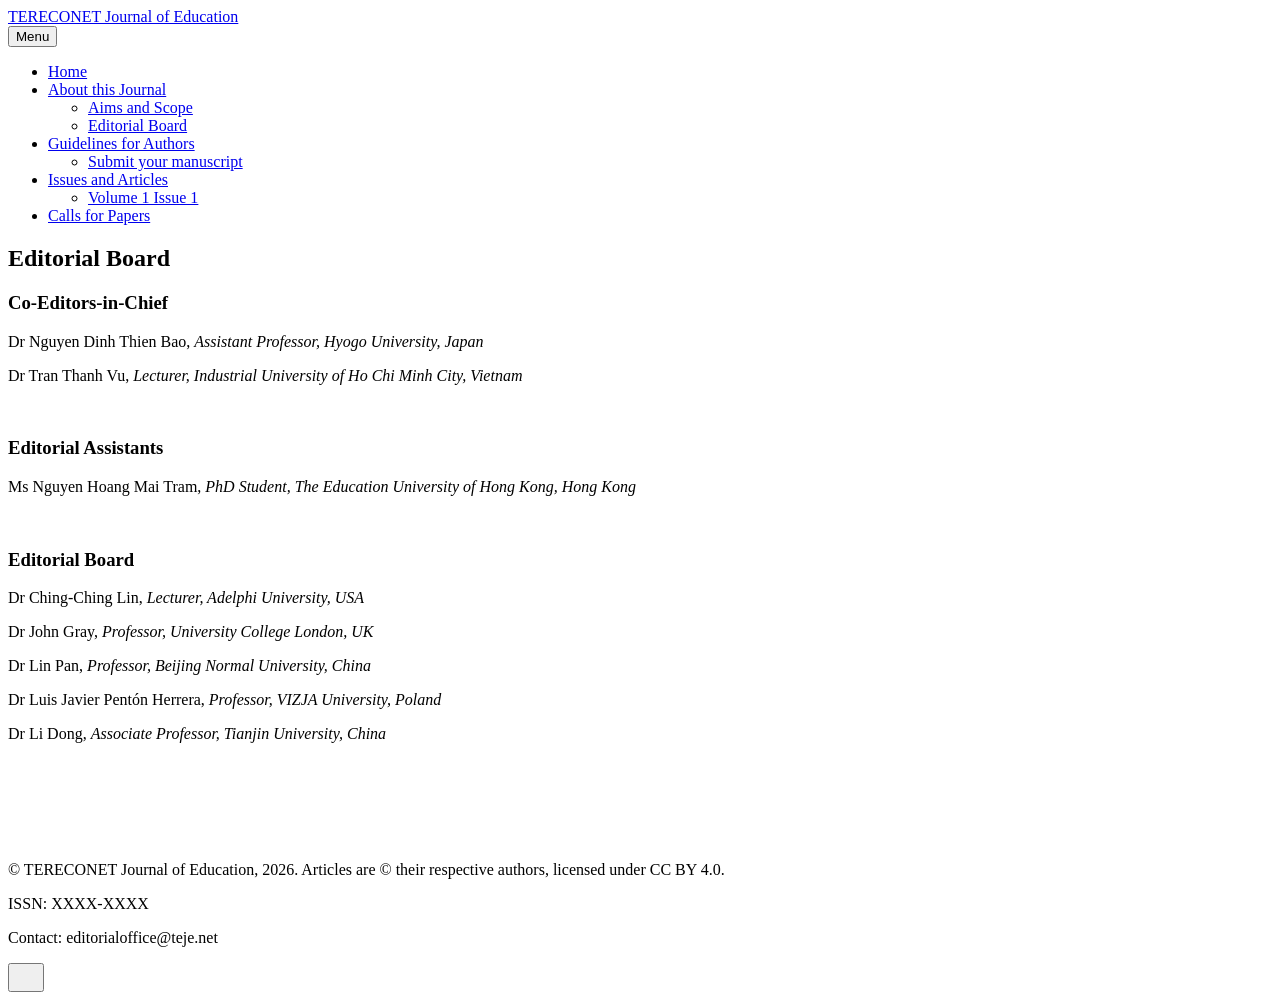
<file: about/editorial-board/index.html>
<!DOCTYPE html><html lang="en-gb"><head><meta charset="utf-8"><meta http-equiv="X-UA-Compatible" content="IE=edge"><meta name="viewport" content="width=device-width,initial-scale=1"><title>Editorial Board - TERECONET Journal of Education</title><meta name="description" content="Co-Editors-in-Chief Dr Nguyen Dinh Thien Bao, Assistant Professor, Hyogo University, Japan Dr Tran Thanh Vu, Lecturer, Industrial University of Ho Chi Minh City, Vietnam Ms Nguyen Hoang Mai Tram, PhD Student, The Education University of Hong Kong, Hong Kong Dr Ching-Ching Lin, Lecturer, Adelphi University,&amp;hellip;"><meta name="generator" content="Publii Open-Source CMS for Static Site"><link rel="canonical" href="https://www.teje.net/about/editorial-board/"><link rel="alternate" type="application/atom+xml" href="https://www.teje.net/feed.xml" title="TERECONET Journal of Education - RSS"><link rel="alternate" type="application/json" href="https://www.teje.net/feed.json" title="TERECONET Journal of Education - JSON"><meta property="og:title" content="Editorial Board"><meta property="og:site_name" content="TERECONET Journal of Education"><meta property="og:description" content="Co-Editors-in-Chief Dr Nguyen Dinh Thien Bao, Assistant Professor, Hyogo University, Japan Dr Tran Thanh Vu, Lecturer, Industrial University of Ho Chi Minh City, Vietnam Ms Nguyen Hoang Mai Tram, PhD Student, The Education University of Hong Kong, Hong Kong Dr Ching-Ching Lin, Lecturer, Adelphi University,&amp;hellip;"><meta property="og:url" content="https://www.teje.net/about/editorial-board/"><meta property="og:type" content="article"><link rel="stylesheet" href="https://www.teje.net/assets/css/style.css?v&#x3D;ebbb80e369160bb1013036abb6d10422"><script type="application/ld+json">{"@context":"http://schema.org","@type":"Article","mainEntityOfPage":{"@type":"WebPage","@id":"https://www.teje.net/about/editorial-board/"},"headline":"Editorial Board","datePublished":"2026-08-20T18:57+07:00","dateModified":"2026-09-01T12:09+07:00","description":"Co-Editors-in-Chief Dr Nguyen Dinh Thien Bao, Assistant Professor, Hyogo University, Japan Dr Tran Thanh Vu, Lecturer, Industrial University of Ho Chi Minh City, Vietnam Ms Nguyen Hoang Mai Tram, PhD Student, The Education University of Hong Kong, Hong Kong Dr Ching-Ching Lin, Lecturer, Adelphi University,&hellip;","author":{"@type":"Person","name":"Vu Tran Thanh","url":"https://www.teje.net/authors/vu-tran-thanh/"},"publisher":{"@type":"Organization","name":"Vu Tran Thanh"}}</script><noscript><style>img[loading] {
                    opacity: 1;
                }</style></noscript></head><body class="page-template"><header class="top js-header"><a class="logo" href="https://www.teje.net/">TERECONET Journal of Education</a><nav class="navbar js-navbar"><button class="navbar__toggle js-toggle" aria-label="Menu" aria-haspopup="true" aria-expanded="false"><span class="navbar__toggle-box"><span class="navbar__toggle-inner">Menu</span></span></button><ul class="navbar__menu"><li><a href="https://www.teje.net/" target="_self">Home</a></li><li class="active-parent has-submenu"><a href="https://www.teje.net/about/" target="_self" aria-haspopup="true" aria-expanded="false">About this Journal</a><ul class="navbar__submenu level-2" aria-hidden="true"><li><a href="https://www.teje.net/about/aims-and-scope/" target="_self">Aims and Scope</a></li><li class="active"><a href="https://www.teje.net/about/editorial-board/" target="_self">Editorial Board</a></li></ul></li><li class="has-submenu"><a href="https://www.teje.net/for-authors/" target="_self" aria-haspopup="true" aria-expanded="false">Guidelines for Authors</a><ul class="navbar__submenu level-2" aria-hidden="true"><li><a href="https://journal.tereconet.com/index.php/teje/index" target="_blank">Submit your manuscript</a></li></ul></li><li class="has-submenu"><a href="https://www.teje.net/issues-and-articles/" target="_self" aria-haspopup="true" aria-expanded="false">Issues and Articles</a><ul class="navbar__submenu level-2" aria-hidden="true"><li><a href="https://www.teje.net/tags/vol-1-issue-1/" target="_self">Volume 1 Issue 1</a></li></ul></li><li><a href="https://www.teje.net/tags/call-for-papers/" target="_self">Calls for Papers</a></li></ul></nav></header><main class="page"><article class="content"><div class="hero hero--noimage"><header class="hero__content"><div class="wrapper"><h1>Editorial Board</h1></div></header></div><div class="entry-wrapper content__entry"><h3>Co-Editors-in-Chief</h3><p>Dr Nguyen Dinh Thien Bao, <em>Assistant Professor, Hyogo University, Japan</em></p><p>Dr Tran Thanh Vu, <em>Lecturer, Industrial University of Ho Chi Minh City, Vietnam</em></p><p> </p><h3>Editorial Assistants</h3><p>Ms Nguyen Hoang Mai Tram,<em> PhD Student, The Education University of Hong Kong, Hong Kong</em></p><p> </p><h3>Editorial Board</h3><p>Dr Ching-Ching Lin, <em>Lecturer, Adelphi University, USA</em></p><p>Dr John Gray, <em>Professor, University College London, UK</em></p><p>Dr Lin Pan, <em>Professor, Beijing Normal University, China</em></p><p>Dr Luis Javier Pentón Herrera, <em>Professor, VIZJA University, Poland</em></p><p>Dr Li Dong, <em>Associate Professor, Tianjin University, China</em></p><p> </p><p> </p><p> </p></div></article></main><footer class="footer"><div class="wrapper"><div class="footer__copyright"><p>© TERECONET Journal of Education, 2026. Articles are © their respective authors, licensed under CC BY 4.0.</p><p>ISSN: XXXX-XXXX</p><p>Contact: editorialoffice@teje.net</p></div><button id="backToTop" class="footer__bttop" aria-label="Back to top" title="Back to top"><svg width="20" height="20"><use xlink:href="https://www.teje.net/assets/svg/svg-map.svg#toparrow"/></svg></button></div></footer><script defer="defer" src="https://www.teje.net/assets/js/scripts.min.js?v&#x3D;dafec4f87fead6718cb125f0b0fc8441"></script><script>window.publiiThemeMenuConfig={mobileMenuMode:'sidebar',animationSpeed:300,submenuWidth: 'auto',doubleClickTime:500,mobileMenuExpandableSubmenus:true,relatedContainerForOverlayMenuSelector:'.top'};</script><script>var images = document.querySelectorAll('img[loading]');
        for (var i = 0; i < images.length; i++) {
            if (images[i].complete) {
                images[i].classList.add('is-loaded');
            } else {
                images[i].addEventListener('load', function () {
                    this.classList.add('is-loaded');
                }, false);
            }
        }</script></body></html>
</file>
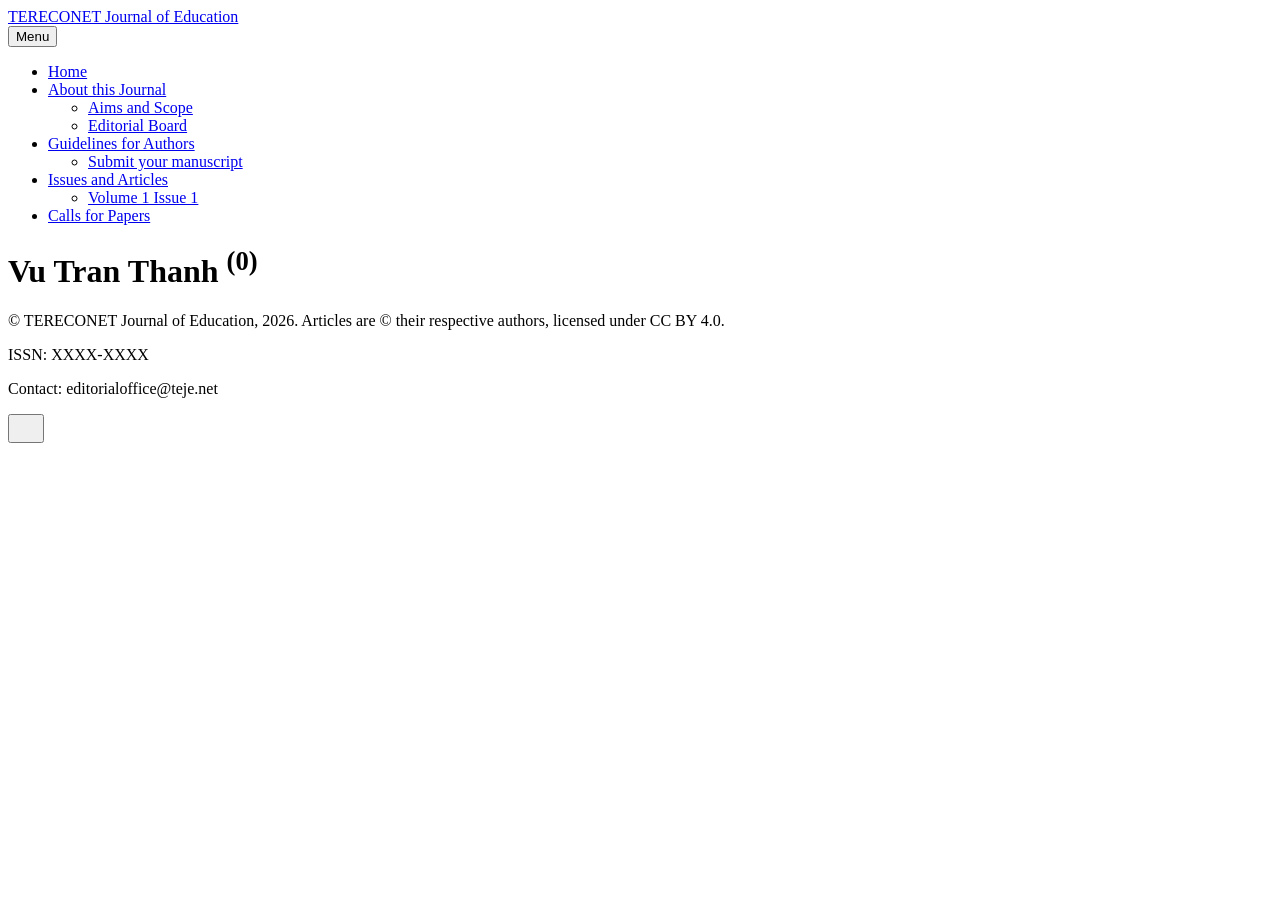
<file: authors/vu-tran-thanh/index.html>
<!DOCTYPE html><html lang="en-gb"><head><meta charset="utf-8"><meta http-equiv="X-UA-Compatible" content="IE=edge"><meta name="viewport" content="width=device-width,initial-scale=1"><title>Author: Vu Tran Thanh - TERECONET Journal of Education</title><meta name="robots" content="noindex, follow"><meta name="generator" content="Publii Open-Source CMS for Static Site"><link rel="alternate" type="application/atom+xml" href="https://www.teje.net/feed.xml" title="TERECONET Journal of Education - RSS"><link rel="alternate" type="application/json" href="https://www.teje.net/feed.json" title="TERECONET Journal of Education - JSON"><meta property="og:title" content="Vu Tran Thanh"><meta property="og:site_name" content="TERECONET Journal of Education"><meta property="og:description" content=""><meta property="og:url" content="https://www.teje.net/authors/vu-tran-thanh/"><meta property="og:type" content="website"><link rel="stylesheet" href="https://www.teje.net/assets/css/style.css?v&#x3D;ebbb80e369160bb1013036abb6d10422"><script type="application/ld+json">{"@context":"http://schema.org","@type":"Organization","name":"TERECONET Journal of Education","url":"https://www.teje.net/"}</script><noscript><style>img[loading] {
                    opacity: 1;
                }</style></noscript></head><body class="author-template"><header class="top js-header"><a class="logo" href="https://www.teje.net/">TERECONET Journal of Education</a><nav class="navbar js-navbar"><button class="navbar__toggle js-toggle" aria-label="Menu" aria-haspopup="true" aria-expanded="false"><span class="navbar__toggle-box"><span class="navbar__toggle-inner">Menu</span></span></button><ul class="navbar__menu"><li><a href="https://www.teje.net/" target="_self">Home</a></li><li class="has-submenu"><a href="https://www.teje.net/about/" target="_self" aria-haspopup="true" aria-expanded="false">About this Journal</a><ul class="navbar__submenu level-2" aria-hidden="true"><li><a href="https://www.teje.net/about/aims-and-scope/" target="_self">Aims and Scope</a></li><li><a href="https://www.teje.net/about/editorial-board/" target="_self">Editorial Board</a></li></ul></li><li class="has-submenu"><a href="https://www.teje.net/for-authors/" target="_self" aria-haspopup="true" aria-expanded="false">Guidelines for Authors</a><ul class="navbar__submenu level-2" aria-hidden="true"><li><a href="https://journal.tereconet.com/index.php/teje/index" target="_blank">Submit your manuscript</a></li></ul></li><li class="has-submenu"><a href="https://www.teje.net/issues-and-articles/" target="_self" aria-haspopup="true" aria-expanded="false">Issues and Articles</a><ul class="navbar__submenu level-2" aria-hidden="true"><li><a href="https://www.teje.net/tags/vol-1-issue-1/" target="_self">Volume 1 Issue 1</a></li></ul></li><li><a href="https://www.teje.net/tags/call-for-papers/" target="_self">Calls for Papers</a></li></ul></nav></header><main class="page page--author"><div class="hero hero--noimage"><header class="hero__content"><div class="wrapper page--author__wrapper"><div><h1>Vu Tran Thanh <sup>(0)</sup></h1></div></div></header></div><div class="wrapper feed"></div></main><footer class="footer"><div class="wrapper"><div class="footer__copyright"><p>© TERECONET Journal of Education, 2026. Articles are © their respective authors, licensed under CC BY 4.0.</p><p>ISSN: XXXX-XXXX</p><p>Contact: editorialoffice@teje.net</p></div><button id="backToTop" class="footer__bttop" aria-label="Back to top" title="Back to top"><svg width="20" height="20"><use xlink:href="https://www.teje.net/assets/svg/svg-map.svg#toparrow"/></svg></button></div></footer><script defer="defer" src="https://www.teje.net/assets/js/scripts.min.js?v&#x3D;dafec4f87fead6718cb125f0b0fc8441"></script><script>window.publiiThemeMenuConfig={mobileMenuMode:'sidebar',animationSpeed:300,submenuWidth: 'auto',doubleClickTime:500,mobileMenuExpandableSubmenus:true,relatedContainerForOverlayMenuSelector:'.top'};</script><script>var images = document.querySelectorAll('img[loading]');
        for (var i = 0; i < images.length; i++) {
            if (images[i].complete) {
                images[i].classList.add('is-loaded');
            } else {
                images[i].addEventListener('load', function () {
                    this.classList.add('is-loaded');
                }, false);
            }
        }</script></body></html>
</file>
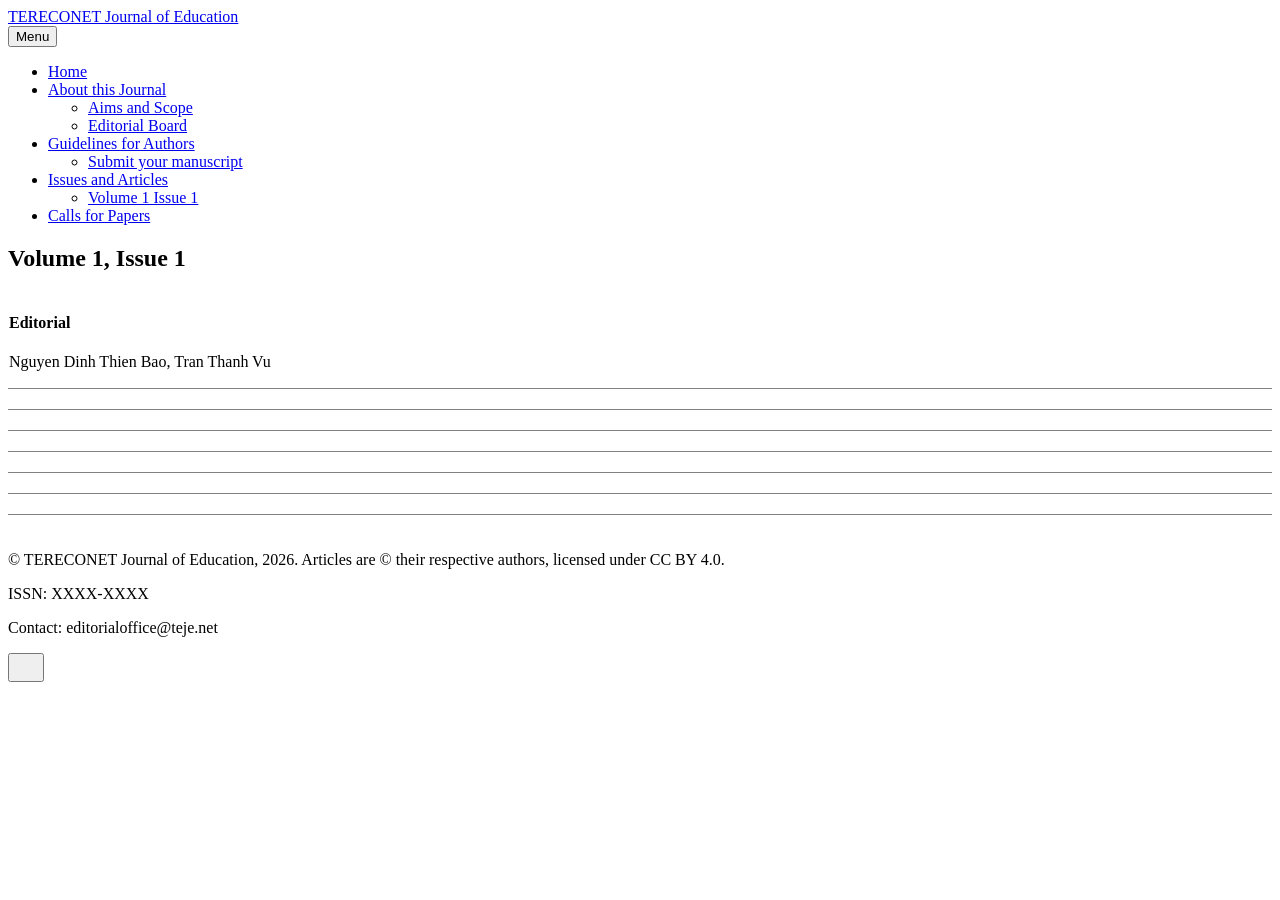
<file: issues-and-articles/volume-1-issue-1/index.html>
<!DOCTYPE html><html lang="en-gb"><head><meta charset="utf-8"><meta http-equiv="X-UA-Compatible" content="IE=edge"><meta name="viewport" content="width=device-width,initial-scale=1"><title>Volume 1, Issue 1 - TERECONET Journal of Education</title><meta name="description" content="Editorial Nguyen Dinh Thien Bao, Tran Thanh Vu"><meta name="generator" content="Publii Open-Source CMS for Static Site"><link rel="canonical" href="https://www.teje.net/issues-and-articles/volume-1-issue-1/"><link rel="alternate" type="application/atom+xml" href="https://www.teje.net/feed.xml" title="TERECONET Journal of Education - RSS"><link rel="alternate" type="application/json" href="https://www.teje.net/feed.json" title="TERECONET Journal of Education - JSON"><meta property="og:title" content="Volume 1, Issue 1"><meta property="og:site_name" content="TERECONET Journal of Education"><meta property="og:description" content="Editorial Nguyen Dinh Thien Bao, Tran Thanh Vu"><meta property="og:url" content="https://www.teje.net/issues-and-articles/volume-1-issue-1/"><meta property="og:type" content="article"><link rel="stylesheet" href="https://www.teje.net/assets/css/style.css?v&#x3D;ebbb80e369160bb1013036abb6d10422"><script type="application/ld+json">{"@context":"http://schema.org","@type":"Article","mainEntityOfPage":{"@type":"WebPage","@id":"https://www.teje.net/issues-and-articles/volume-1-issue-1/"},"headline":"Volume 1, Issue 1","datePublished":"2026-08-20T21:54+07:00","dateModified":"2026-08-23T11:19+07:00","description":"Editorial Nguyen Dinh Thien Bao, Tran Thanh Vu","author":{"@type":"Person","name":"Vu Tran Thanh","url":"https://www.teje.net/authors/vu-tran-thanh/"},"publisher":{"@type":"Organization","name":"Vu Tran Thanh"}}</script><noscript><style>img[loading] {
                    opacity: 1;
                }</style></noscript></head><body class="page-template"><header class="top js-header"><a class="logo" href="https://www.teje.net/">TERECONET Journal of Education</a><nav class="navbar js-navbar"><button class="navbar__toggle js-toggle" aria-label="Menu" aria-haspopup="true" aria-expanded="false"><span class="navbar__toggle-box"><span class="navbar__toggle-inner">Menu</span></span></button><ul class="navbar__menu"><li><a href="https://www.teje.net/" target="_self">Home</a></li><li class="has-submenu"><a href="https://www.teje.net/about/" target="_self" aria-haspopup="true" aria-expanded="false">About this Journal</a><ul class="navbar__submenu level-2" aria-hidden="true"><li><a href="https://www.teje.net/about/aims-and-scope/" target="_self">Aims and Scope</a></li><li><a href="https://www.teje.net/about/editorial-board/" target="_self">Editorial Board</a></li></ul></li><li class="has-submenu"><a href="https://www.teje.net/for-authors/" target="_self" aria-haspopup="true" aria-expanded="false">Guidelines for Authors</a><ul class="navbar__submenu level-2" aria-hidden="true"><li><a href="https://journal.tereconet.com/index.php/teje/index" target="_blank">Submit your manuscript</a></li></ul></li><li class="has-submenu"><a href="https://www.teje.net/issues-and-articles/" target="_self" aria-haspopup="true" aria-expanded="false">Issues and Articles</a><ul class="navbar__submenu level-2" aria-hidden="true"><li><a href="https://www.teje.net/tags/vol-1-issue-1/" target="_self">Volume 1 Issue 1</a></li></ul></li><li><a href="https://www.teje.net/tags/call-for-papers/" target="_self">Calls for Papers</a></li></ul></nav></header><main class="page"><article class="content"><div class="hero hero--noimage"><header class="hero__content"><div class="wrapper"><h1>Volume 1, Issue 1</h1></div></header></div><div class="entry-wrapper content__entry"><table style="border-collapse: collapse; width: 100%; border-style: hidden;" border="1"><tbody><tr><td style="width: 99.905%;"><h4>Editorial</h4><p>Nguyen Dinh Thien Bao, Tran Thanh Vu</p></td></tr><tr><td style="width: 99.905%;"> </td></tr><tr><td style="width: 99.905%;"> </td></tr><tr><td style="width: 99.905%;"> </td></tr><tr><td style="width: 99.905%;"> </td></tr><tr><td style="width: 99.905%;"> </td></tr><tr><td style="width: 99.905%;"> </td></tr><tr><td style="width: 99.905%;"> </td></tr></tbody></table></div></article></main><footer class="footer"><div class="wrapper"><div class="footer__copyright"><p>© TERECONET Journal of Education, 2026. Articles are © their respective authors, licensed under CC BY 4.0.</p><p>ISSN: XXXX-XXXX</p><p>Contact: editorialoffice@teje.net</p></div><button id="backToTop" class="footer__bttop" aria-label="Back to top" title="Back to top"><svg width="20" height="20"><use xlink:href="https://www.teje.net/assets/svg/svg-map.svg#toparrow"/></svg></button></div></footer><script defer="defer" src="https://www.teje.net/assets/js/scripts.min.js?v&#x3D;dafec4f87fead6718cb125f0b0fc8441"></script><script>window.publiiThemeMenuConfig={mobileMenuMode:'sidebar',animationSpeed:300,submenuWidth: 'auto',doubleClickTime:500,mobileMenuExpandableSubmenus:true,relatedContainerForOverlayMenuSelector:'.top'};</script><script>var images = document.querySelectorAll('img[loading]');
        for (var i = 0; i < images.length; i++) {
            if (images[i].complete) {
                images[i].classList.add('is-loaded');
            } else {
                images[i].addEventListener('load', function () {
                    this.classList.add('is-loaded');
                }, false);
            }
        }</script></body></html>
</file>
